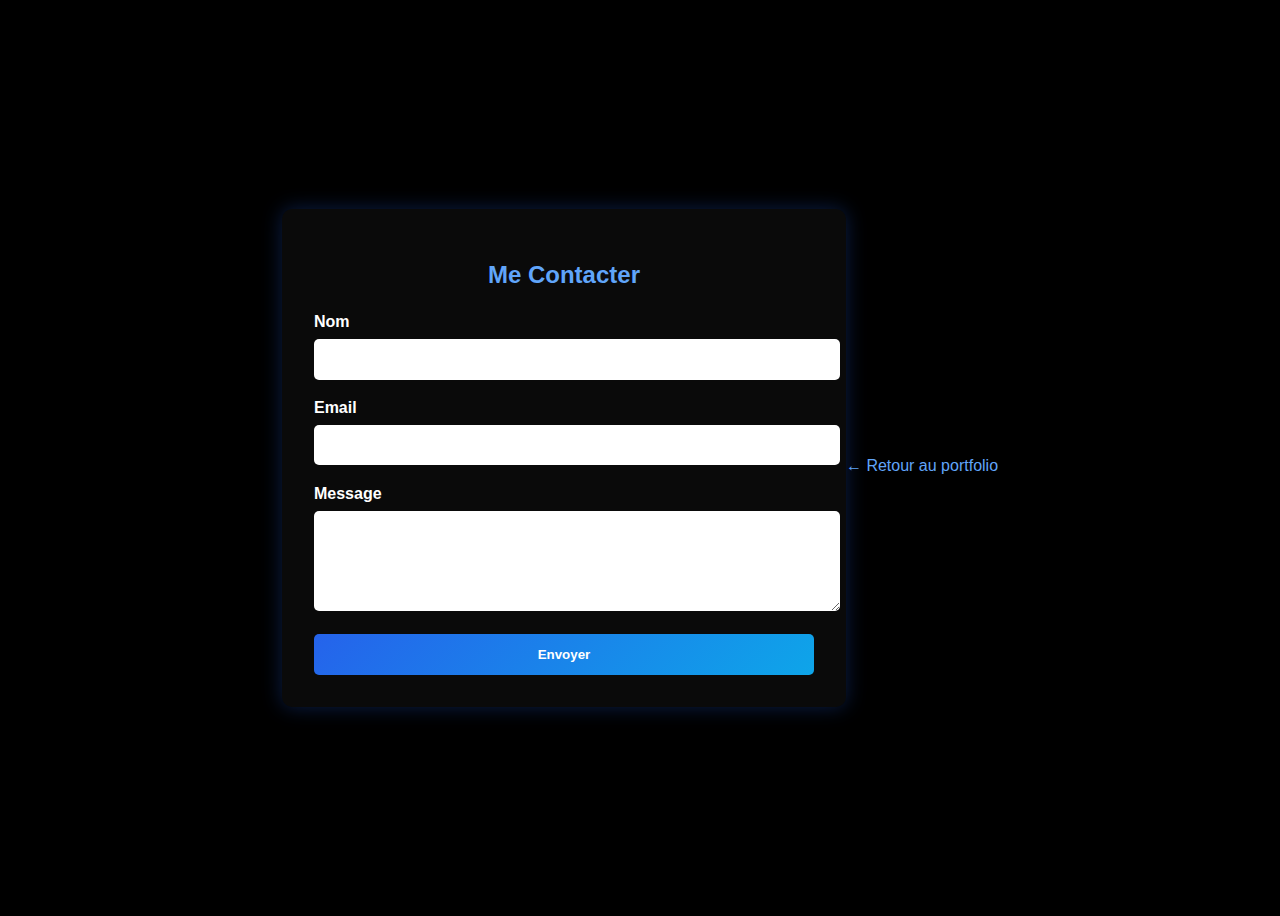
<file: contact.html>
<!DOCTYPE html>
<html lang="fr">
<head>
  <meta charset="UTF-8">
  <meta name="viewport" content="width=device-width, initial-scale=1.0">
  <title>Contact | Cédric BOIMIN</title>
  <style>
    body {
      font-family: 'Segoe UI', Tahoma, sans-serif;
      background-color: #000;
      color: #fff;
      display: flex;
      justify-content: center;
      align-items: center;
      height: 100vh;
    }

    form {
      background: #0a0a0a;
      padding: 2rem;
      border-radius: 10px;
      box-shadow: 0 0 20px rgba(37, 99, 235, 0.3);
      width: 90%;
      max-width: 500px;
    }

    h2 {
      text-align: center;
      margin-bottom: 1.5rem;
      color: #60a5fa;
    }

    label {
      display: block;
      margin-bottom: 0.5rem;
      font-weight: bold;
    }

    input, textarea {
      width: 100%;
      padding: 0.8rem;
      margin-bottom: 1.2rem;
      border: none;
      border-radius: 5px;
    }

    input:focus, textarea:focus {
      outline: 2px solid #2563eb;
    }

    button {
      width: 100%;
      padding: 0.8rem;
      background: linear-gradient(135deg, #2563eb, #0ea5e9);
      border: none;
      border-radius: 5px;
      color: white;
      font-weight: bold;
      cursor: pointer;
    }

    button:hover {
      background: linear-gradient(135deg, #1e40af, #2563eb);
    }

    .back-link {
      text-align: center;
      display: block;
      margin-top: 1rem;
      color: #60a5fa;
      text-decoration: none;
    }

    .back-link:hover {
      text-decoration: underline;
    }
  </style>
</head>
<body>

  <form action="https://formsubmit.co/boimincedric@gmail.com" method="POST">
    <h2>Me Contacter</h2>

    <label for="name">Nom</label>
    <input type="text" id="name" name="name" required>

    <label for="email">Email</label>
    <input type="email" id="email" name="email" required>

    <label for="message">Message</label>
    <textarea id="message" name="message" rows="5" required></textarea>

    <button type="submit">Envoyer</button>

    <!-- redirection après envoi -->
    <input type="hidden" name="_next" value="https://tonsite.fr/merci.html">
    <input type="hidden" name="_captcha" value="false">
  </form>

  <a href="modern_portfolio.html" class="back-link">← Retour au portfolio</a>

</body>
</html>
</file>
